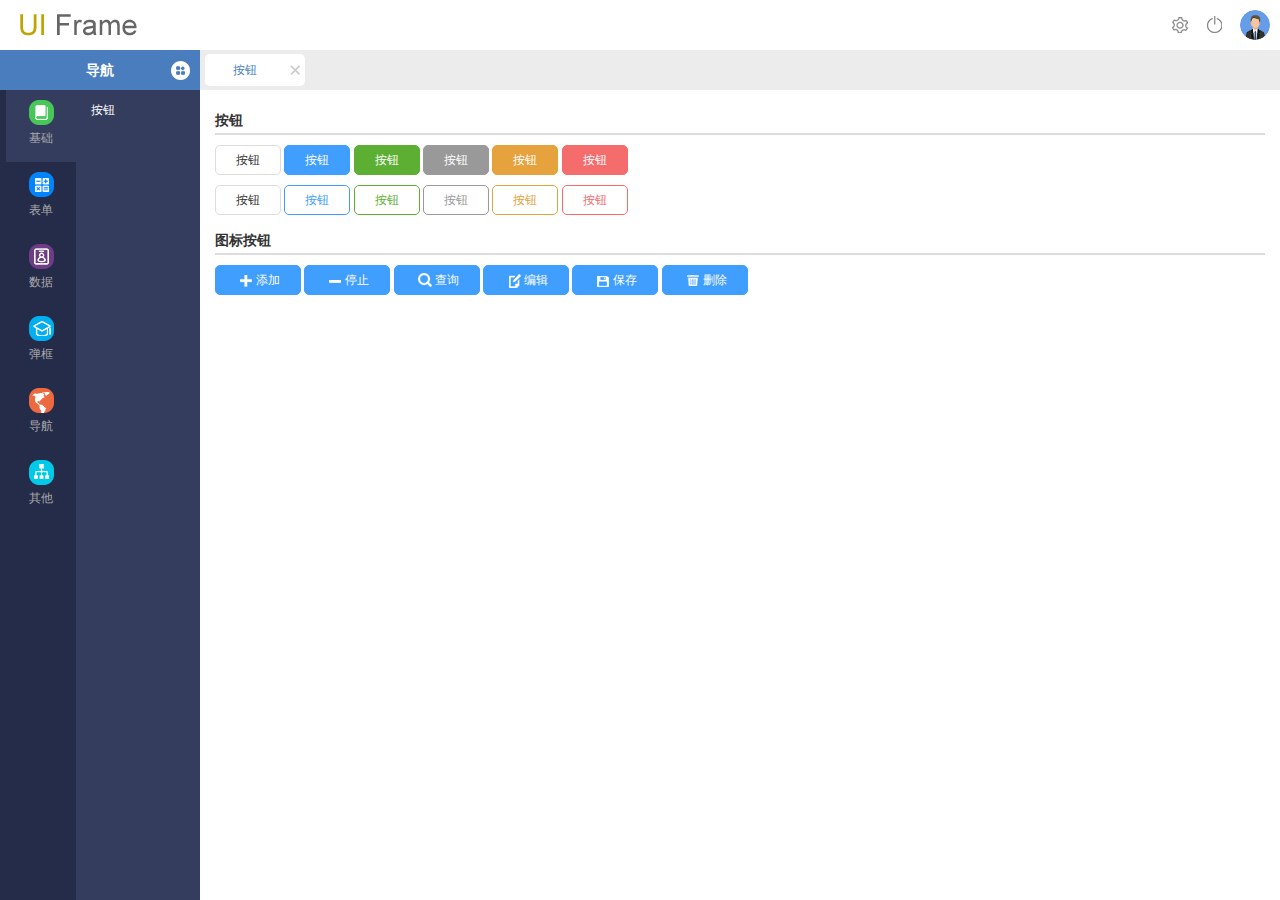
<file: frame/index.html>
<!DOCTYPE html>
<html>
<head>
	<meta charset="UTF-8">
	<title>UI</title>
	<link rel="stylesheet" href="css/frame.css">
	<script src="js/lib/jquery.min.js"></script>
	<script src="js/lib/frame.js"></script>
</head>
<body>
	<!-- head -->
	<div class="head">
		<div class="top-tools">
			<a class="set" href="javascript:;"></a>
			<a class="exit" href="javascript:;"></a>
			<img class="avat" src="img/avat.png"/>
		</div>
	</div>
	
	<!-- left navigation -->
	<div class="leftnav trans">
		<div class="title"><b>导航</b><span class="navslide"></span></div>
		<ul class="navtree"></ul>
	</div>
	
	<!-- page center -->
	<div class="ct trans">
		<div class="page-title"></div>
	</div>
	
</body>
</html>
</file>
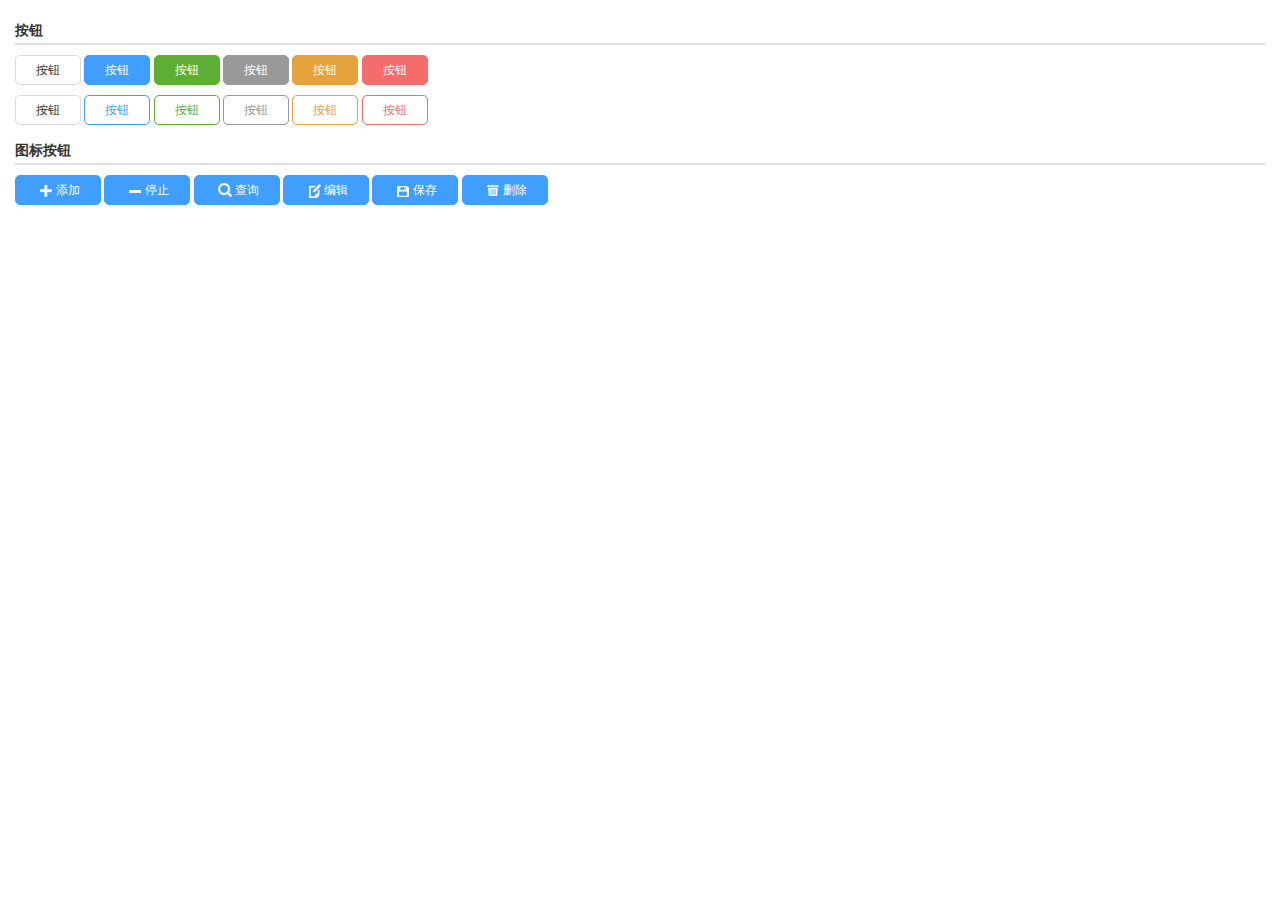
<file: frame/pages/btns.html>
<!DOCTYPE html>
<html lang="en">
<head>
    <meta charset="utf-8">
    <meta http-equiv="x-ua-compatible" content="ie=edge">
    <meta name="viewport" content="width=device-width, initial-scale=1, shrink-to-fit=no">
    <meta name="description" content="">
    <title>Buttons</title>
    <link rel="stylesheet" href="../css/style.css">
	<link rel="stylesheet" href="../css/pages.css">
	
</head>
<body>
	<div class="page-title">按钮</div>
	<div class="padding-bottom">
		<a class="btn" href="javascript:;">按钮</a>
		<a class="btn blue-btn" href="javascript:;">按钮</a>
		<a class="btn green-btn" href="javascript:;">按钮</a>
		<a class="btn gray-btn" href="javascript:;">按钮</a>
		<a class="btn orange-btn" href="javascript:;">按钮</a>
		<a class="btn red-btn" href="javascript:;">按钮</a>
	</div>
	
	<div class="padding-bottom">
		<a class="btn" href="javascript:;">按钮</a>
		<a class="btn blue-line" href="javascript:;">按钮</a>
		<a class="btn green-line" href="javascript:;">按钮</a>
		<a class="btn gray-line" href="javascript:;">按钮</a>
		<a class="btn orange-line" href="javascript:;">按钮</a>
		<a class="btn red-line" href="javascript:;">按钮</a>
	</div>
	<div class="page-title">图标按钮</div>
	<a class="btn blue-btn" href="javascript:;"><i class="add"></i>添加</a>
	<a class="btn blue-btn" href="javascript:;"><i class="minus"></i>停止</a>
	<a class="btn blue-btn" href="javascript:;"><i class="query"></i>查询</a>
	<a class="btn blue-btn" href="javascript:;"><i class="edit"></i>编辑</a>
	<a class="btn blue-btn" href="javascript:;"><i class="save"></i>保存</a>
	<a class="btn blue-btn" href="javascript:;"><i class="del"></i>删除</a>
</body>
</html>
</file>
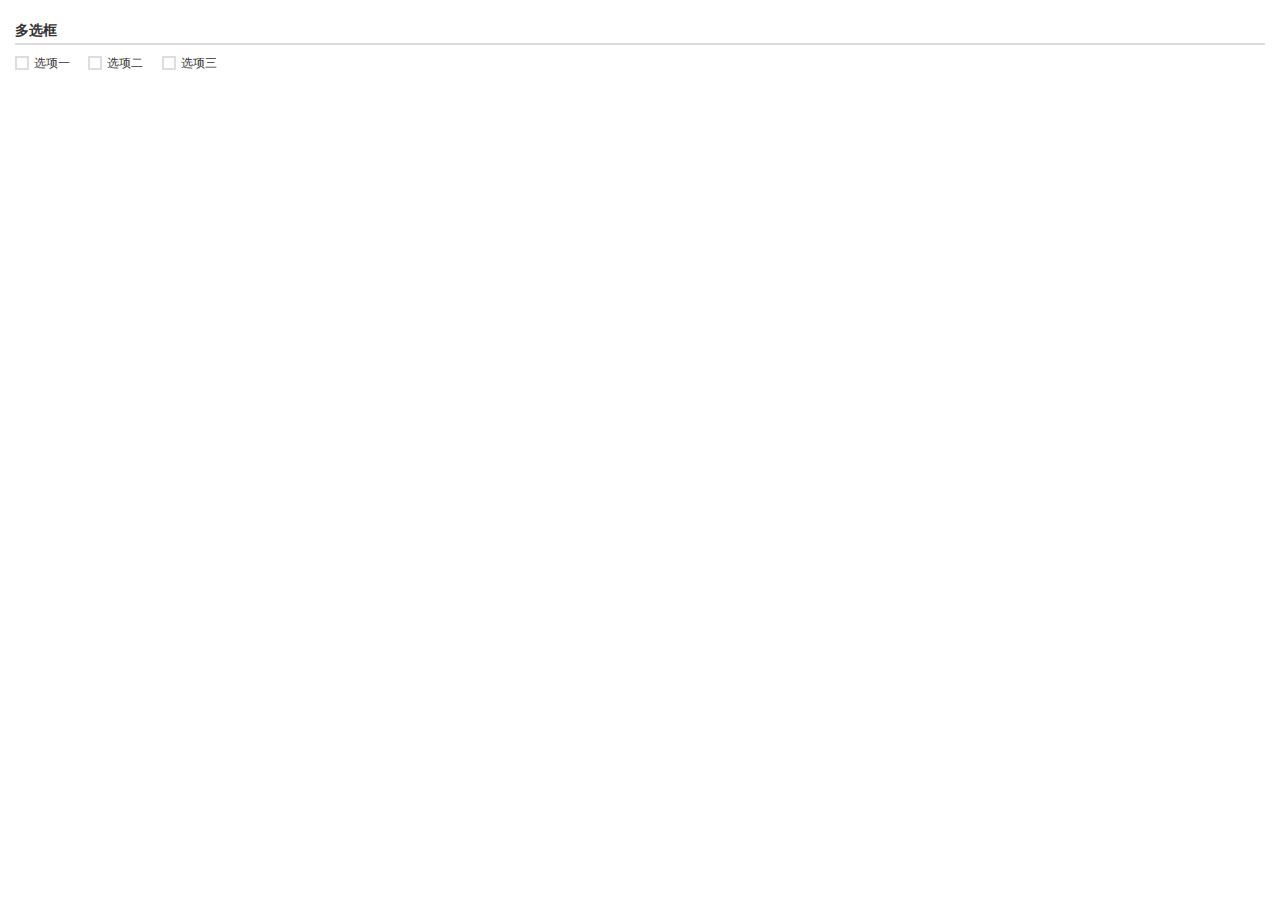
<file: frame/pages/checkbox.html>
<!DOCTYPE html>
<html lang="en">
<head>
    <meta charset="utf-8">
    <meta http-equiv="x-ua-compatible" content="ie=edge">
    <meta name="viewport" content="width=device-width, initial-scale=1, shrink-to-fit=no">
    <meta name="description" content="">
    <title>Checkbox</title>
    <link rel="stylesheet" href="../css/style.css">
	<link rel="stylesheet" href="../css/pages.css">
	<script src="../js/lib/jquery.min.js"></script>
</head>
<body>
	<div class="page-title">多选框</div>
	<div class="padding-bottom items">
		<span class="checkbox"><i></i>选项一</span>
		<span class="checkbox"><i></i>选项二</span>
		<span class="checkbox"><i></i>选项三</span>
	</div>
	
<script>
	$(function(){
		$('.items').find('span.checkbox').click(function(){
			var $t=$(this);
			if($t.hasClass('on')){
				$t.removeClass('on');
			}else{
				$t.addClass('on');
			}
		});
	});
	
</script>

</body>
</html>
</file>
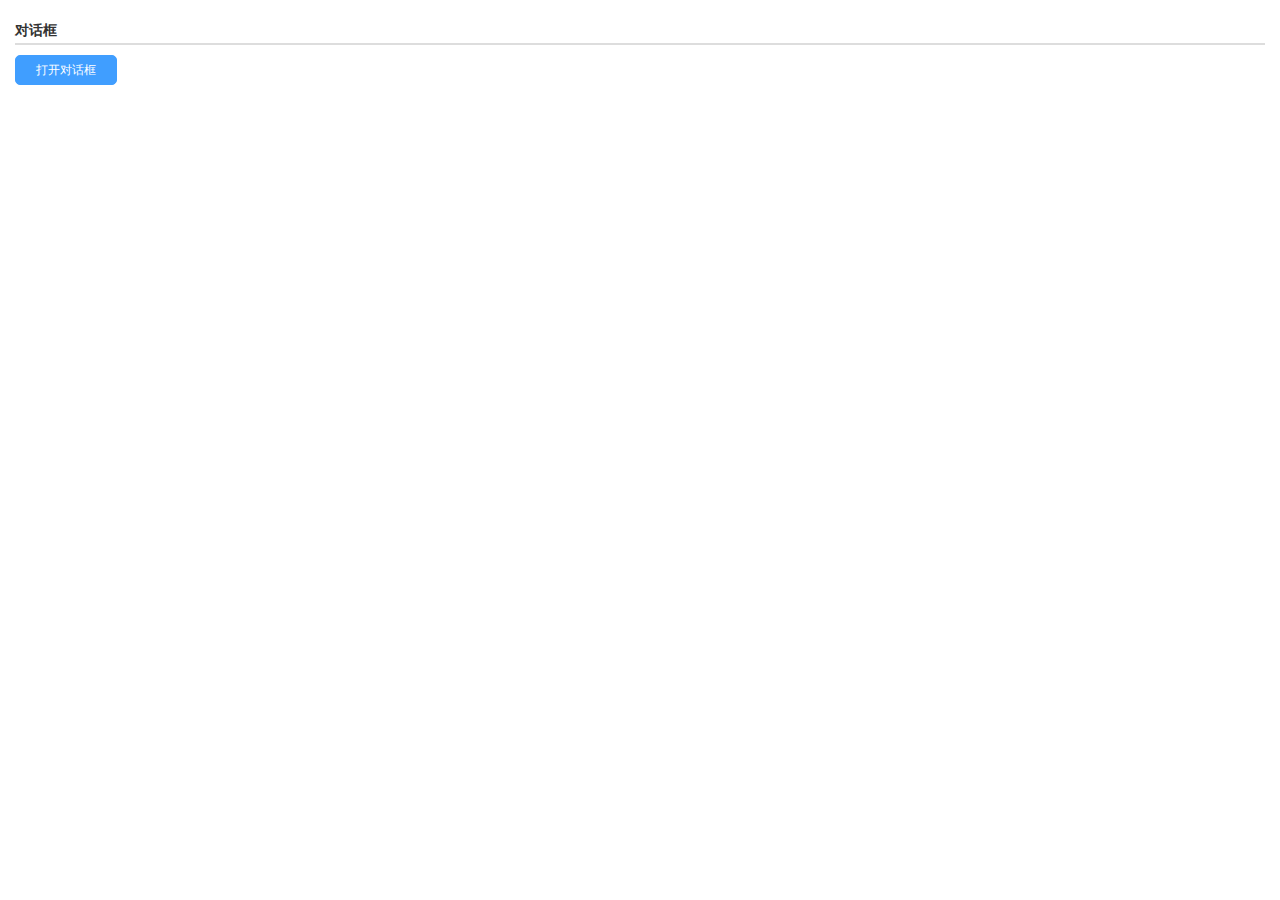
<file: frame/pages/dialog.html>
<!DOCTYPE html>
<html lang="en">
<head>
    <meta charset="utf-8">
    <meta http-equiv="x-ua-compatible" content="ie=edge">
    <meta name="viewport" content="width=device-width, initial-scale=1, shrink-to-fit=no">
    <meta name="description" content="">
    <title>notification</title>
    <link rel="stylesheet" href="../css/style.css">
	<link rel="stylesheet" href="../css/pages.css">
	<script src="../js/lib/jquery.min.js"></script>
	<script src="../js/plugins.js"></script>
</head>
<body>
	<div class="page-title">对话框</div>
	<div class="padding-bottom items">
		<a class="btn blue-btn" href="javascript:;" id="show">打开对话框</a>
		
	</div>
	
	<!-- dialog -->
	
	<div id="test" class="hide">
		<table class="table">
		<thead>
			<tr>
				<th>名称</th><th>服务</th><th>更新时间</th><th>状态</th><th>操作</th>
			</tr>
		</thead>
		<tbody>
			<tr>
				<td>大数据内容服务沉淀库</td>
				<td>MySQL</td>
				<td>2020-06-15 10:33:52</td>
				<td><span class="status-icon ok"></span></td>
				<td>
					<a class="link" href="javascript:;">查看</a><a class="link" href="javascript:;">停止</a>
				</td>
			</tr>
			</tbody>
			</table>
			<div class="margin-top">
				<a class="right btn green-btn" href="javascript:;" id="hide">关闭对话框</a>
			</div>
	</div>
	
<script>
	$(function(){
		$('#show').click(function(){
			$('#test').dialog({title:'标题'});
		});
		$('#hide').click(function(){
			$('#test').dialog({close:true});
		});
	});
	
</script>

</body>
</html>
</file>
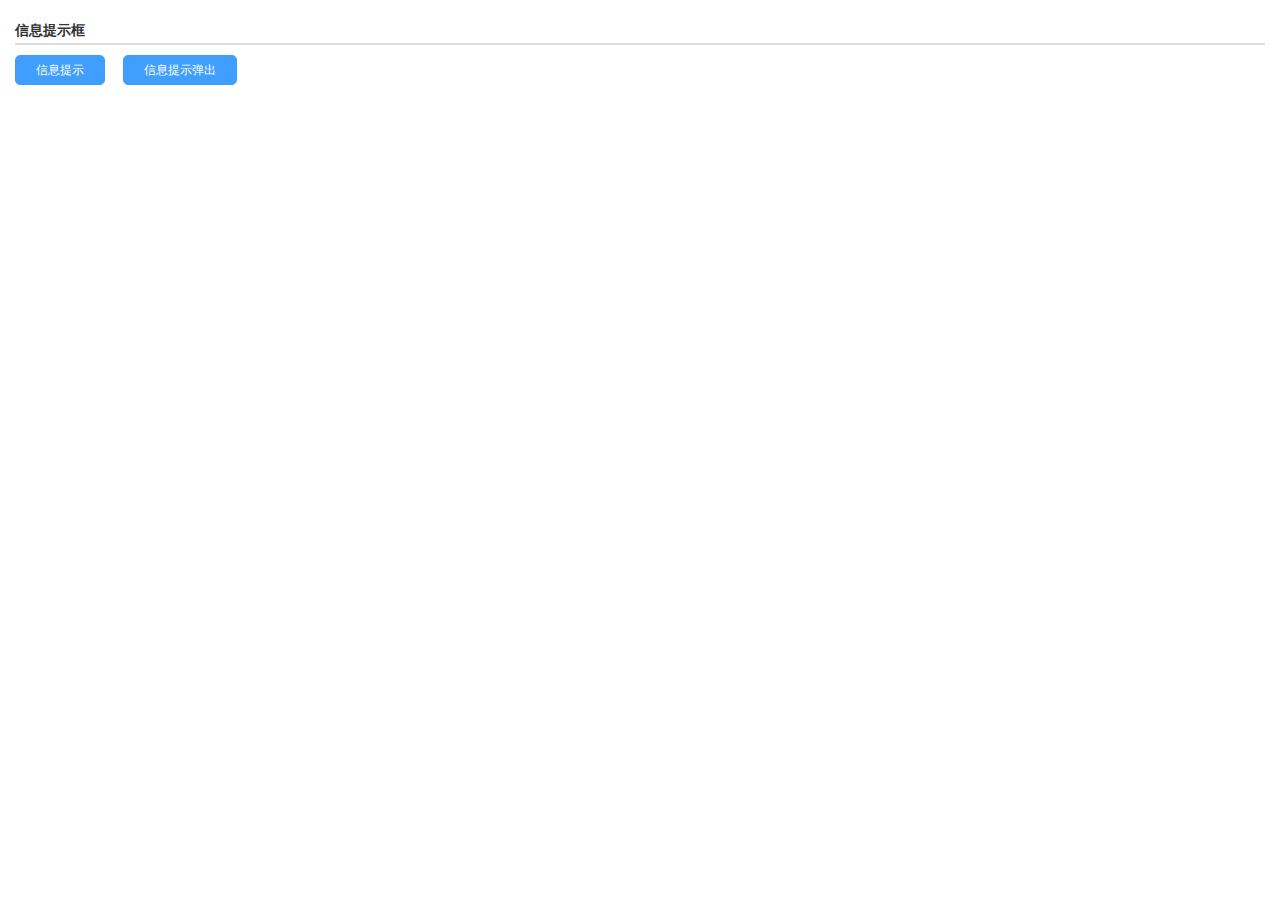
<file: frame/pages/notify.html>
<!DOCTYPE html>
<html lang="en">
<head>
    <meta charset="utf-8">
    <meta http-equiv="x-ua-compatible" content="ie=edge">
    <meta name="viewport" content="width=device-width, initial-scale=1, shrink-to-fit=no">
    <meta name="description" content="">
    <title>notification</title>
    <link rel="stylesheet" href="../css/style.css">
	<link rel="stylesheet" href="../css/pages.css">
	<script src="../js/lib/jquery.min.js"></script>
	<script src="../js/func.js"></script>
</head>
<body>
	<div class="page-title">信息提示框</div>
	<div class="padding-bottom items">
		<a class="btn blue-btn" href="javascript:;" id="tip">信息提示</a>
		<a class="btn blue-btn" href="javascript:;" id="notify">信息提示弹出</a>
	</div>
	
<script>
	$(function(){
		$('#tip').click(function(){
			func.tip('hi, there.');
		});
		$('#notify').click(function(){
			func.notify.alert('hello, you.');
		});
	});
	
</script>

</body>
</html>
</file>
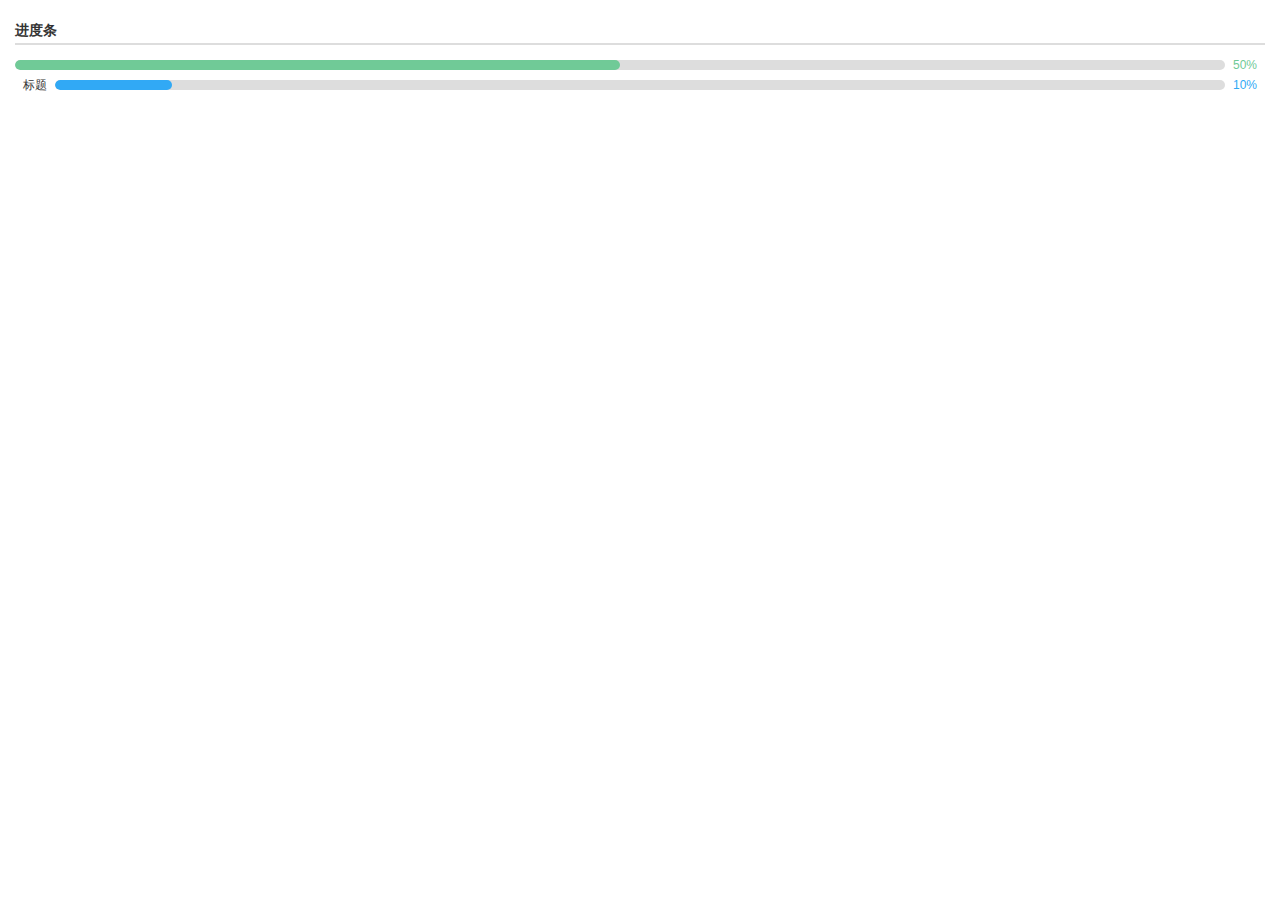
<file: frame/pages/progress.html>
<!DOCTYPE html>
<html lang="en">
<head>
    <meta charset="utf-8">
    <meta http-equiv="x-ua-compatible" content="ie=edge">
    <meta name="viewport" content="width=device-width, initial-scale=1, shrink-to-fit=no">
    <meta name="description" content="">
    <title>select</title>
    <link rel="stylesheet" href="../css/style.css">
	<link rel="stylesheet" href="../css/pages.css">
	<script src="../js/lib/jquery.min.js"></script>
	<script src="../js/plugins.js"></script>
</head>
<body>
	<div class="page-title">进度条</div>
	<div id="prog"></div>
	<div id="test"></div>
<script>
	$(function(){
		var opt1={value:'50%'};
		$('#prog').progress(opt1);
		var opts={label:'标题',value:'10%',color:'#31a9f5'};
		$('#test').progress(opts);
	});
	
</script>

</body>
</html>
</file>
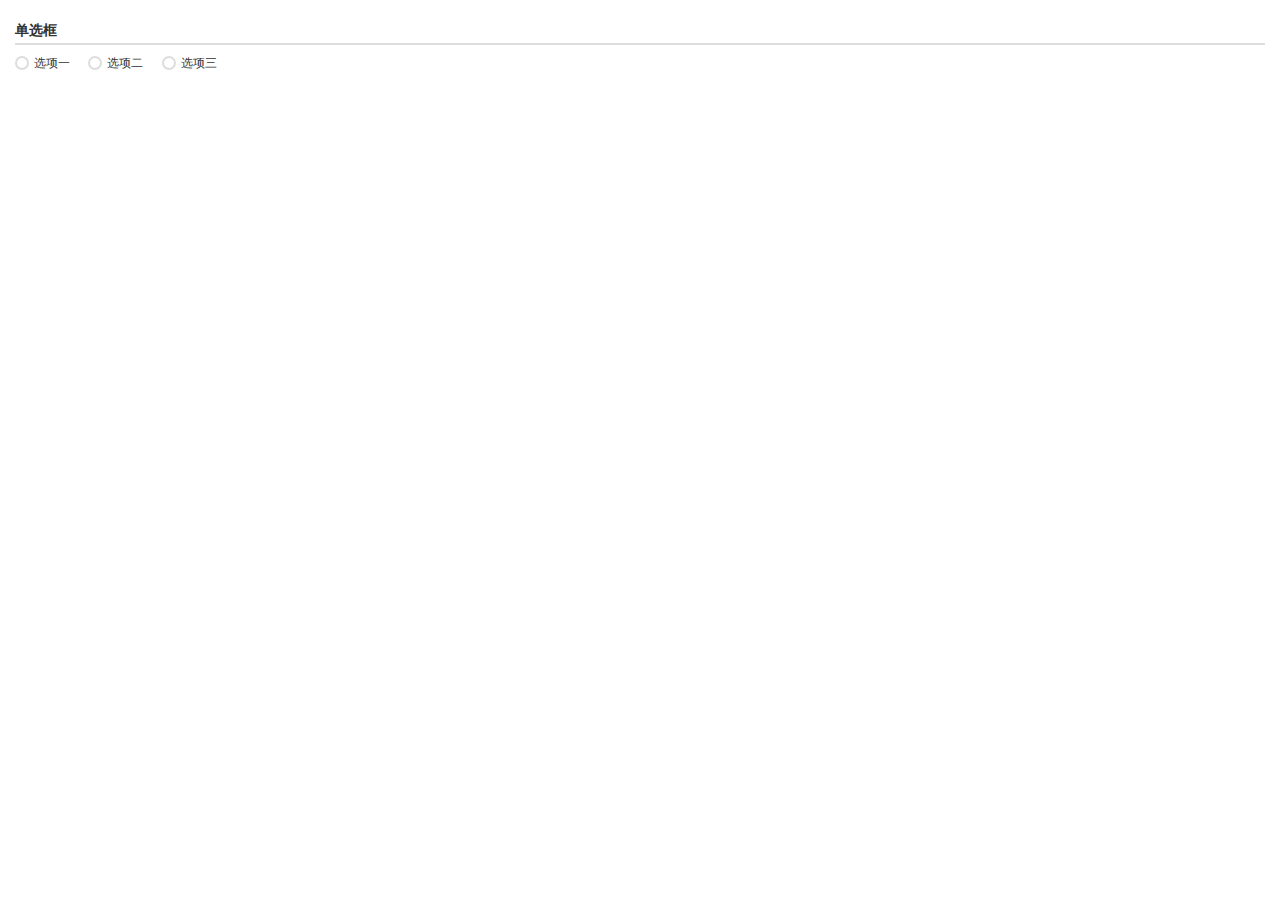
<file: frame/pages/radio.html>
<!DOCTYPE html>
<html lang="en">
<head>
    <meta charset="utf-8">
    <meta http-equiv="x-ua-compatible" content="ie=edge">
    <meta name="viewport" content="width=device-width, initial-scale=1, shrink-to-fit=no">
    <meta name="description" content="">
    <title>Radio</title>
    <link rel="stylesheet" href="../css/style.css">
	<link rel="stylesheet" href="../css/pages.css">
	<script src="../js/lib/jquery.min.js"></script>
</head>
<body>
	<div class="page-title">单选框</div>
	<div class="padding-bottom items">
		<span class="radio"><i></i>选项一</span>
		<span class="radio"><i></i>选项二</span>
		<span class="radio"><i></i>选项三</span>
	</div>
	
<script>
	$(function(){
		$('.items').find('span.radio').click(function(){
			$(this).addClass('on').siblings('span.radio').removeClass('on');
		});
	});
	
</script>

</body>
</html>
</file>
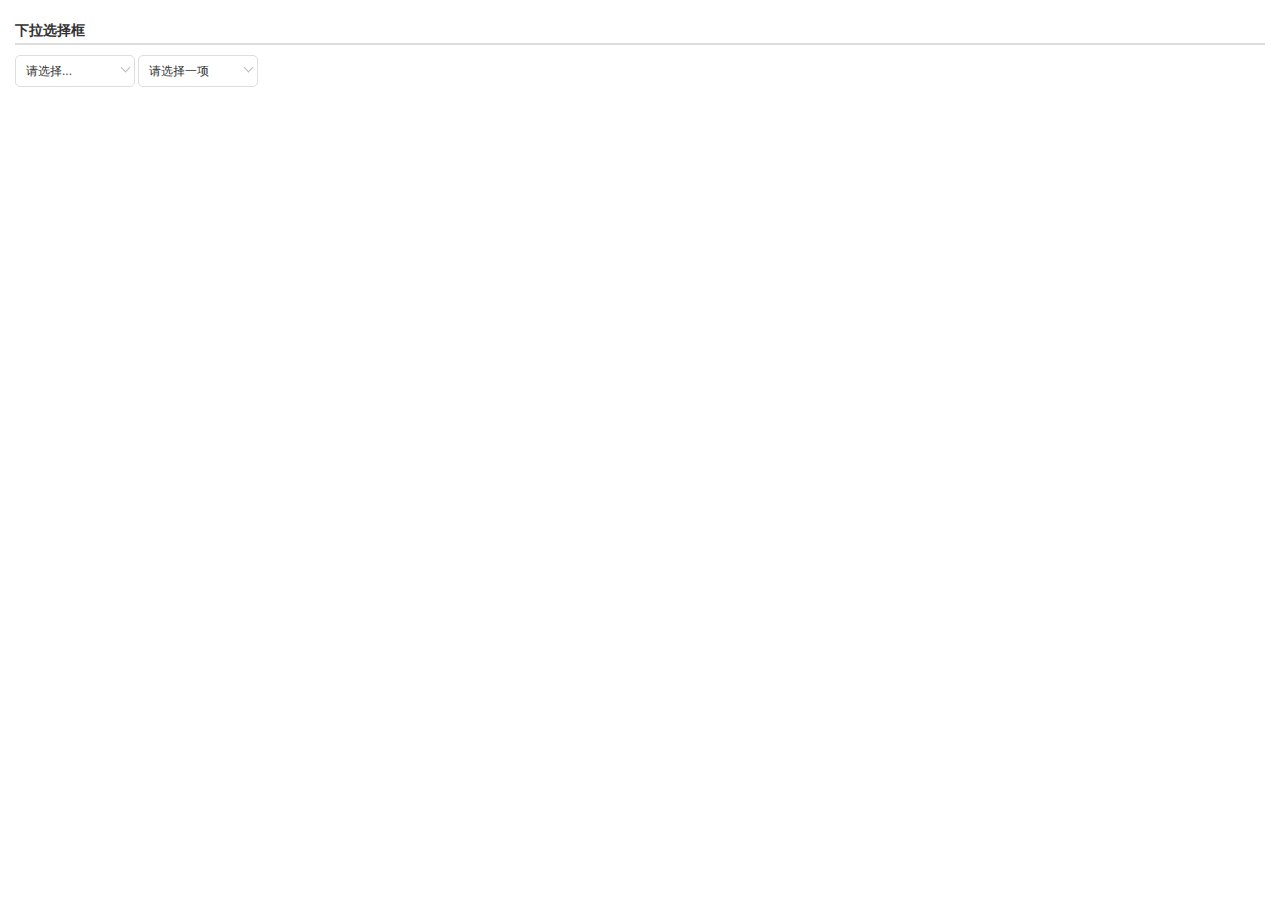
<file: frame/pages/select.html>
<!DOCTYPE html>
<html lang="en">
<head>
    <meta charset="utf-8">
    <meta http-equiv="x-ua-compatible" content="ie=edge">
    <meta name="viewport" content="width=device-width, initial-scale=1, shrink-to-fit=no">
    <meta name="description" content="">
    <title>select</title>
    <link rel="stylesheet" href="../css/style.css">
	<link rel="stylesheet" href="../css/pages.css">
	<script src="../js/lib/jquery.min.js"></script>
	<script src="../js/plugins.js"></script>
</head>
<body>
	<div class="page-title">下拉选择框</div>
	<div id="select"></div>
	<div id="test"></div>
<script>
	$(function(){
		var options={list:[{value:'01',label:'选项一'},
		                   {value:'02',label:'选项二'},
		                   {value:'03',label:'选项三'}]};
		$('#select').select(options);
		
		var opt={label:'请选择一项',
				list:[{value:'01',label:'第一个'},
		                   {value:'02',label:'第二个'},
		                   {value:'03',label:'第三个'}]};
		$('#test').select(opt);
	});
	
</script>

</body>
</html>
</file>
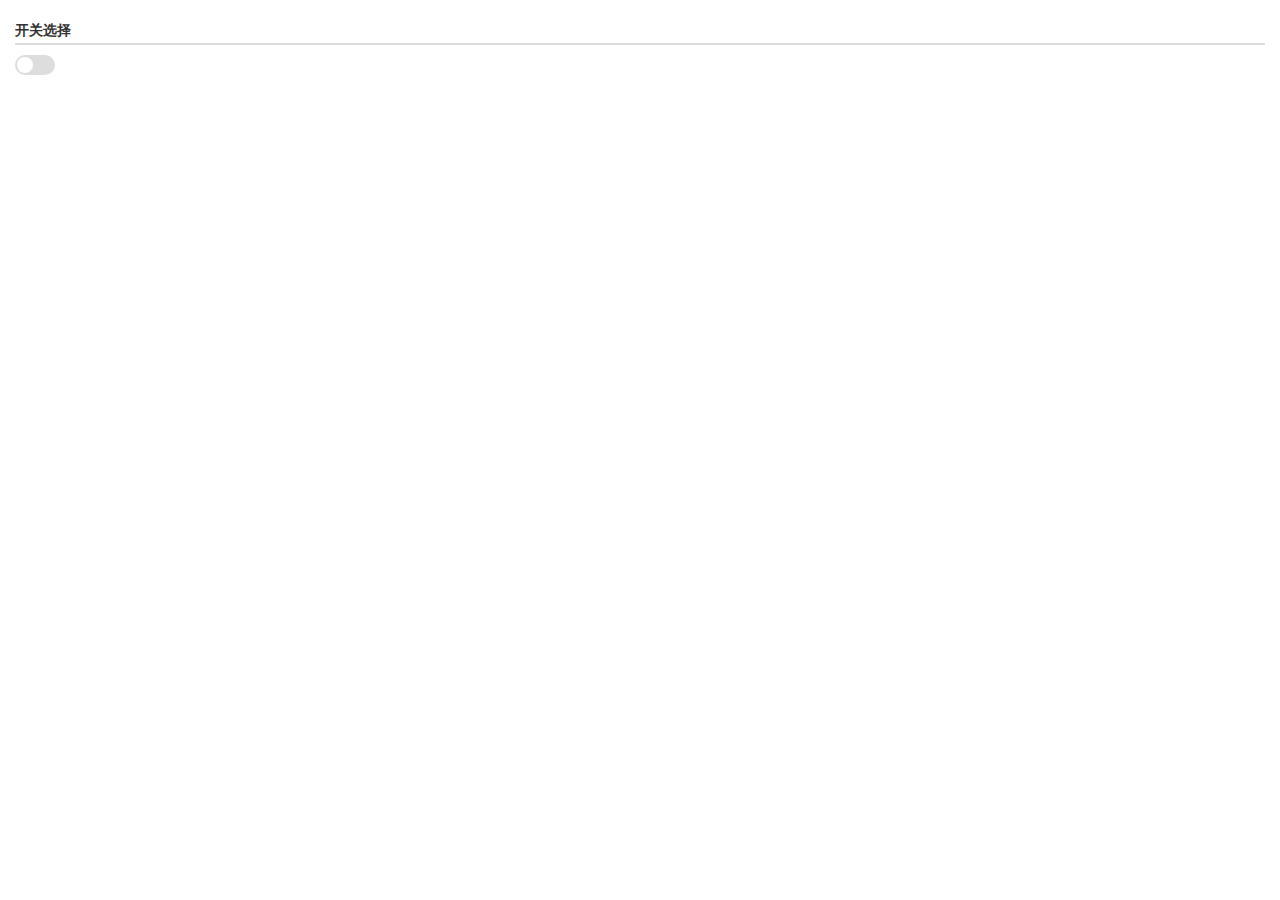
<file: frame/pages/switch.html>
<!DOCTYPE html>
<html lang="en">
<head>
    <meta charset="utf-8">
    <meta http-equiv="x-ua-compatible" content="ie=edge">
    <meta name="viewport" content="width=device-width, initial-scale=1, shrink-to-fit=no">
    <meta name="description" content="">
    <title>switch</title>
    <link rel="stylesheet" href="../css/style.css">
	<link rel="stylesheet" href="../css/pages.css">
	<script src="../js/lib/jquery.min.js"></script>

</head>
<body>
	<div class="page-title">开关选择</div>
	<span class="switch"><i></i></span>
	
<script>
	$(function(){
		$('.switch').click(function(){
			var $t=$(this);
			if($t.hasClass('on')){
				$t.removeClass('on');
			}else{
				$t.addClass('on');
			}
		});
	});
	
</script>

</body>
</html>
</file>
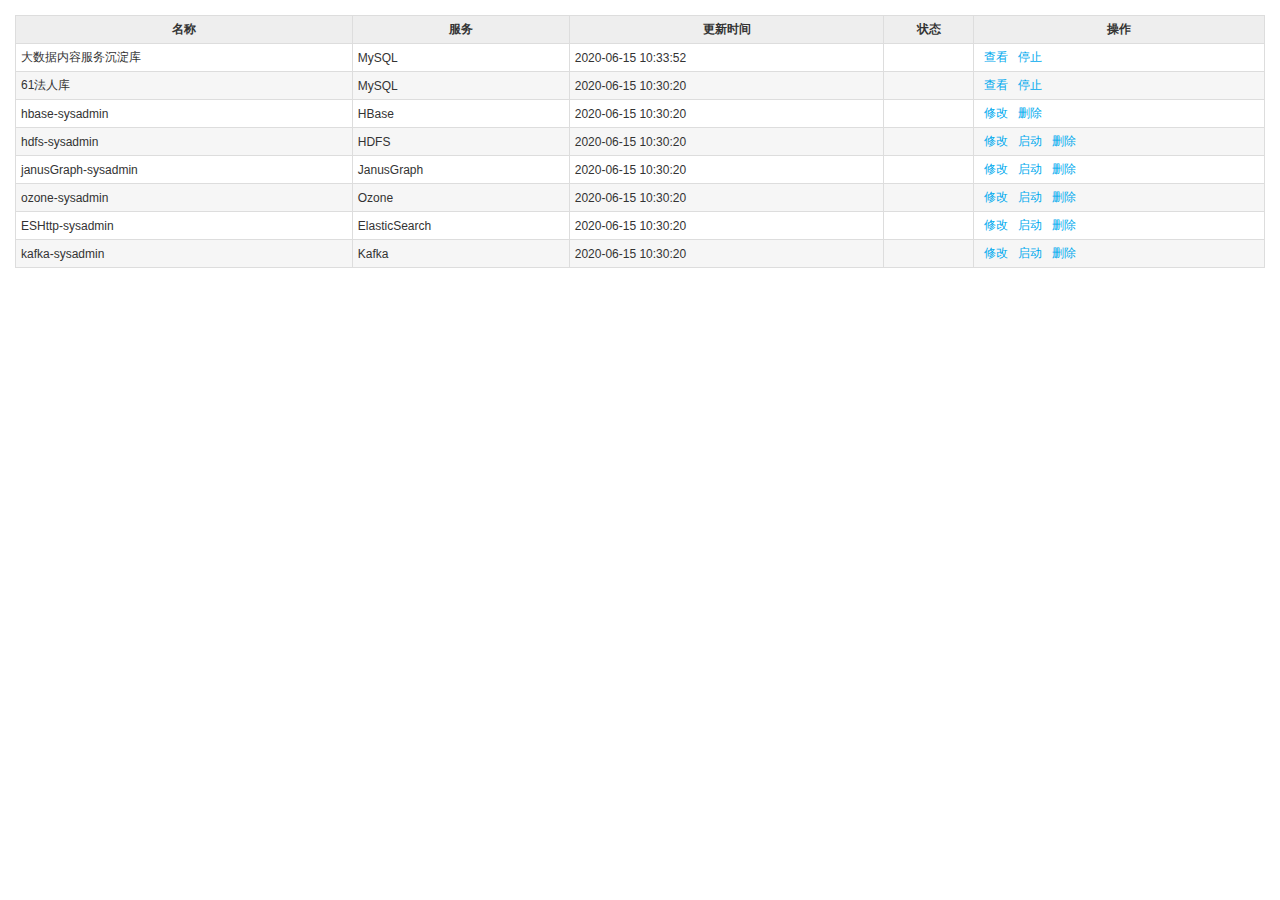
<file: frame/pages/table.html>
<!DOCTYPE html>
<html lang="en">
<head>
    <meta charset="utf-8">
    <meta http-equiv="x-ua-compatible" content="ie=edge">
    <meta name="viewport" content="width=device-width, initial-scale=1, shrink-to-fit=no">
    <meta name="description" content="">
    <title>table</title>
    <link rel="stylesheet" href="../css/style.css">
	<link rel="stylesheet" href="../css/pages.css">

</head>
<body class="padding">

	<table class="table">
		<thead>
			<tr>
				<th>名称</th><th>服务</th><th>更新时间</th><th>状态</th><th>操作</th>
			</tr>
		</thead>
		<tbody>
			<tr>
				<td>大数据内容服务沉淀库</td>
				<td>MySQL</td>
				<td>2020-06-15 10:33:52</td>
				<td><span class="status-icon ok"></span></td>
				<td>
					<a class="link" href="javascript:;">查看</a><a class="link" href="javascript:;">停止</a>
				</td>
			</tr>
			<tr class="even">
				<td>61法人库</td>
				<td>MySQL</td>
				<td>2020-06-15 10:30:20</td>
				<td><span class="status-icon ok"></span></td>
				<td>
					<a class="link" href="javascript:;">查看</a><a class="link" href="javascript:;">停止</a>
				</td>
			</tr>
			<tr>
				<td>hbase-sysadmin</td>
				<td>HBase</td>
				<td>2020-06-15 10:30:20</td>
				<td><span class="status-icon warn"></span></td>
				<td>
					<a class="link" href="javascript:;">修改</a><a class="link" href="javascript:;">删除</a>
				</td>
			</tr>
			<tr class="even">
				<td>hdfs-sysadmin</td>
				<td>HDFS</td>
				<td>2020-06-15 10:30:20</td>
				<td><span class="status-icon stop"></span></td>
				<td>
					<a class="link" href="javascript:;">修改</a><a class="link" href="javascript:;">启动</a><a class="link" href="javascript:;">删除</a>
				</td>
			</tr>
			<tr>
				<td>janusGraph-sysadmin</td>
				<td>JanusGraph</td>
				<td>2020-06-15 10:30:20</td>
				<td><span class="status-icon stop"></span></td>
				<td>
					<a class="link" href="javascript:;">修改</a><a class="link" href="javascript:;">启动</a><a class="link" href="javascript:;">删除</a>
				</td>
			</tr>
			<tr class="even">
				<td>ozone-sysadmin</td>
				<td>Ozone</td>
				<td>2020-06-15 10:30:20</td>
				<td><span class="status-icon stop"></span></td>
				<td>
					<a class="link" href="javascript:;">修改</a><a class="link" href="javascript:;">启动</a><a class="link" href="javascript:;">删除</a>
				</td>
			</tr>
			<tr>
				<td>ESHttp-sysadmin</td>
				<td>ElasticSearch</td>
				<td>2020-06-15 10:30:20</td>
				<td><span class="status-icon stop"></span></td>
				<td>
					<a class="link" href="javascript:;">修改</a><a class="link" href="javascript:;">启动</a><a class="link" href="javascript:;">删除</a>
				</td>
			</tr>
			<tr class="even">
				<td>kafka-sysadmin</td>
				<td>Kafka</td>
				<td>2020-06-15 10:30:20</td>
				<td><span class="status-icon stop"></span></td>
				<td>
					<a class="link" href="javascript:;">修改</a><a class="link" href="javascript:;">启动</a><a class="link" href="javascript:;">删除</a>
				</td>
			</tr>
		</tbody>
	</table>

</body>
</html>
</file>
<file: frame/css/frame.css>
/*
 * style sheet for frame
 * @author: glint.it@foxmail.com
 * @date: 2020/7/7
 */
 
* {
	margin: 0;
	padding: 0;
	box-sizing: border-box;
}
body {
	font-family: "Microsoft YaHei",arial, Helvetica, sans-serif;
	font-size: 12px;
	color: #333;
	background-color: #ececec;
	overflow: hidden;
}
a,a:hover, a:active,a:visited {
	text-decoration: none;
}
ul,li {
	list-style: none;
}
.clearfix {
	clear: both;
}
.clearfix::after {
	clear: both;
    content: "";
    display: block;
    overflow: hidden;
    height: 0;
}
.trans{
	-webkit-transition: all 0.3s;
    transition: all 0.3s;
}

/* head */
.head {
	height: 50px;
	background: url(../img/logo.png) no-repeat 10px #fff;
	color: #5d5d5d;
}

.head .top-tools {
	position: relative;
	float: right;
	margin-right: 10px;
	height: 50px;
}
.head .top-tools img,
.head .top-tools a {
	display: inline-block;
	float: left;
}
.head .top-tools a {
	margin-top: 10px;
	margin-left: 5px;
	height: 30px;
	width: 30px;
	background-image: url(../img/head.png);
	background-repeat: no-repeat;
	background-position: 0 0;
}
.head .top-tools a.exit {
	background-position: -30px 0;
}
.head .top-tools a.layout {
	background-position: -60px 0;
}
.head .top-tools img.avat {
	margin-top: 10px;
	margin-left: 10px;
	height: 30px;
	width: 30px;
	border-radius: 50%;
}

/* navigation */
.leftnav {
	position: absolute;
	top: 50px;
	left: 0;
	width: 200px;
	height: calc(100% - 50px);
	background-color: #252c49;
}

.leftnav .title {
	height: 40px;
	line-height: 40px;
	font-size: 14px;
	text-align: center;
	background-color: #4a7dbe;
	color: #fff;
}
.leftnav .navslide {
	position: absolute;
	right: 5px;
	top: 5px;
	display: block;
	height: 30px;
	width: 30px;
	cursor: pointer;
	background: url(../img/navslide.png) no-repeat center;
}

.navtree {
	padding-left: 6px;
}
.navtree li.mainnav {
	width: 70px;
	padding: 10px 0;
}
li.mainnav a {
	display: block;
	color: #aaa;
}
li.mainnav a img {
	display: block;
	height: 25px;
	width: 25px;
	margin: 0 auto;
	border: none;
}
li.mainnav a span {
	display: block;
	padding-top: 5px;
	text-align: center;
}
li.mainnav:hover,
li.mainnav.on {
	background-color: #343d5e;
}
.leftnav .subnav {
	position: absolute;
	left: 76px;
	right: 0;
	top: 40px;
	bottom: 0;
	background-color: #343d5e;
	display: none;
}
.leftnav .subnav li {
	height: 40px;
	line-height: 40px;
}
.leftnav .subnav li a {
	display: block;
	padding-left: 15px;
	color: #fff;	
}
.leftnav .subnav li a:hover {
	background-color: #3E4D71;
}

/* mini */
.leftnav.mini {
	width: 76px;
}
.leftnav.mini .subnav {
	width: 120px;
	right: auto;
}
.leftnav.mini li.mainnav.on .subnav {
	display: none;
}
.leftnav.mini li.mainnav.on {
	background-color: transparent;
}
.leftnav.mini li.mainnav:hover {
	background-color: #343d5e;
}
li.mainnav.on .subnav,
.leftnav.mini li.mainnav:hover .subnav {
	display: block;
}
.leftnav.mini .title b {
	display: none;
}
.leftnav.mini .navslide {
	right: 20px;
}

/* page center */
.ct {
	margin-left: 200px;
	overflow: hidden;
}
.ct.exp {
	margin-left: 76px;
}
.ct .page-title {
	height: 40px;
	overflow: hidden;
	width: 0;
	-webkit-transition: transform 0.3s;
    transition: transform 0.3s;
}
.ct .page-title span {
	position: relative;
	display: inline-block;
	float: left;
	top: 4px;
	height: 32px;
	margin-left: 5px;
	line-height: 32px;
	width: 100px;
	padding-right: 20px;
	border-radius: 5px;
	text-align: center;
	cursor: pointer;
	overflow: hidden;
	user-select: none;
	background-color: #fff;
}
.ct .page-title span i {
	position: absolute;
	display: block;
	top: 0;
	right: 0;
	height: 32px;
	width: 20px;
	background: url(../img/close.png) no-repeat center;
	opacity: 0.7;
}
.ct .page-title span i:hover {
	opacity: 1;
}
.ct .page-title span.on {
	color: #497fbd;
}
.iframe-page {
	background-color: #fff;
	margin: 0px;
	padding: 0px;
	border: 0px;
	width: 100%;
}
</file>
<file: frame/css/style.css>
/*
 * style sheet for ui
 * @author: glint.it@foxmail.com
 * @date: 2020/7/7
 */
 
* {
	margin: 0;
	padding: 0;
	box-sizing: border-box;
}
body {
	font-family: "Microsoft YaHei",arial, Helvetica, sans-serif;
	font-size: 12px;
	color: #333;
}
a,a:hover, a:active,a:visited {
	text-decoration: none;
}
ul,li {
	list-style: none;
}
.clearfix {
	clear: both;
}
.clearfix::after {
	clear: both;
    content: "";
    display: block;
    overflow: hidden;
    height: 0;
}
.trans{
	-webkit-transition: all 0.3s;
    transition: all 0.3s;
}

/* buttons */
.btn {
	display: inline-block;
	height: 30px;
	line-height: 28px;
	padding: 0 20px;
	border: 1px solid #ddd;
	border-radius: 5px;
	opacity: 1;
	-webkit-transition: opacity 0.3s;
    transition: opacity 0.3s;
    color: #333;
}
.btn.blue-line {
	border-color: #409eff;
	color: #409eff;
}
.btn.blue-btn {
	border-color: #409eff;
	background-color: #409eff;
	color: #fff;
}
.btn.green-line {
	border-color: #5daf34;
	color: #5daf34;
}
.btn.green-btn {
	border-color: #5daf34;
	background-color: #5daf34;
	color: #fff;
}
.btn.gray-line {
	border-color: #999;
	color: #999;
}
.btn.gray-btn {
	border-color: #999;
	background-color: #999;
	color: #fff;
}
.btn.orange-line {
	border-color: #e6a23c;
	color: #e6a23c;
}
.btn.orange-btn {
	border-color: #e6a23c;
	background-color: #e6a23c;
	color: #fff;
}
.btn.red-line {
	border-color: #f56c6c;
	color: #f56c6c;
}
.btn.red-btn {
	border-color: #f56c6c;
	background-color: #f56c6c;
	color: #fff;
}
.btn:hover {
	opacity: 0.7;
}
.btn i {
	display: block;
	float: left;
	height: 30px;
	width: 20px;
	background-image: url(../img/icons.png);
	background-repeat: no-repeat;	
}
.btn i.add {
	background-position: 0 0;
}
.btn i.minus {
	background-position: 0 -30px;
}
.btn i.query {
	background-position: 0 -60px;
}
.btn i.edit {
	background-position: 0 -90px;
}
.btn i.save {
	background-position: 0 -120px;
}
.btn i.del {
	background-position: 0 -150px;
}

/* form */
.formline {
	line-height: 30px;
	margin-bottom: 10px;
}
.formline .label {
	float: left;
	width: 120px;
	text-align: right;
}

span.radio,
span.checkbox {
	display: inline-block;
	cursor: pointer;
}
span.radio i,
span.checkbox i {
	display: block;
	float: left;
	height: 14px;
	width: 14px;
	margin-top: 1px;
	margin-right: 5px;
	border: 2px solid #ddd;
}
span.radio i {
	border-radius: 50%;	
}
span.radio:hover i,
span.radio.on i,
span.checkbox:hover i,
span.checkbox.on i {
	border-color: #409eff;
}
span.radio.on i {
	border-width: 5px;
}
span.checkbox.on i {
	position: relative;
}
span.checkbox.on i::after {
    position: absolute;
    top: 0;
    left: 3px;
	box-sizing: content-box;
    content: "";
    border: 1px solid #409eff;
    border-left: 0;
    border-top: 0;
    height: 7px;
    transform: rotate(45deg) scaleY(1);
    width: 3px;
}

/* select */
.select {
	position: relative;
	display: inline-block;
	line-height: 30px;
	min-width: 120px;
	border: 1px solid #ddd;
	border-radius: 5px;
	background-color: #fff;
}
.select span.name {
	display: block;
	height: 30px;
	padding-right: 20px;
	padding-left: 10px;
	cursor: pointer;
}
.select i.arr {
	position: absolute;
	right: 0;
	top: 0;
	display: block;
	height: 30px;
	width: 16px;
	cursor: pointer;
}
.select i.arr::after {
	position: absolute;
    top: 8px;
    left: 4px;
	box-sizing: content-box;
    content: "";
    border: 1px solid #bbb;
    border-left: 0;
    border-top: 0;
    height: 6px;
    width: 6px;
    transform: rotate(45deg) scaleY(1);
    -webkit-transition: all 0.3s;
    transition: all 0.3s;
}
.select i.slide::after {
	top: 11px;
	transform: rotate(225deg) scaleY(1);
}
.select .options {
	position: absolute;
	left: 0;
	top: 30px;
	width: 100%;
	margin: 0;
	border: 1px solid #ddd;
	border-radius: 5px;
	box-shadow: 0 0 5px rgba(0,0,0,0.2);
	display: none;
	z-index: 1000;
}
.select .options .option {
	list-style: none;
	padding: 0 10px;
	cursor: pointer;
}
.select .options .option {
	background-color: #fff;
}
.select .options .option:hover {
	background-color: #eee;
}
/* switch */
span.switch {
	position: relative;
	display: inline-block;
	height: 20px;
	width: 40px;
	border-radius: 10px;
	border: 2px solid #ddd;
	background-color: #ddd;
	cursor: pointer;
}
span.switch i {
	position: absolute;
	left: 0;
	top: 0;
	display: block;
	height: 16px;
	width: 16px;
	border-radius: 50%;
	background-color: #fff;
	-webkit-transition: all 0.3s;
    transition: all 0.3s;
}
span.switch.on {
	border-color: #409eff;
	background-color: #409eff;
}
span.switch.on i {
	left: 20px;
}

/* progress */
.progress {
	height: 20px;
	line-height: 20px;
}
.progress span.label,
.progress .percent {
	display: inline-block;	
	width: 40px;
	text-align: center;
}
.progress span.label {
	float: left;
}
.progress b,
.progress i {
	display: block;
	height: 10px;
	border-radius: 5px;
}
.progress b {
	float: left;
	width: 170px;
	margin-top: 5px;
	background-color: #ddd;
	overflow: hidden;
}
.progress i {
	position: relative;
	background-color: #70ca97;
	width: 50%;
}
.progress .percent {
	float: right;
	color: #70ca97;
}

/* table */
.table {
	width: 100%;
	border-collapse: collapse;
	font-size: 12px;
}
.table thead tr th,
.table tbody tr td {
	padding: 5px;
	border: 1px solid #ddd;
}
.table tr.even {
	background-color: #f6f6f6;
}
.table thead,
.table tbody tr:hover {
	background-color: #eee;
}

/* links */
a.link {
	padding: 0 5px;
	color: #0ae;
}
a.link:hover {
	text-decoration: underline;
}

/* dialog */
.mask {
	position: fixed;
	top: 0;
	left: 0;
	height: 100%;
	width: 100%;
	z-index: 1000;
	background-color: rgba(0,0,0,0.3);
}
.mask .dialog {
	position: relative;
	margin: 5% auto;
	padding: 20px 15px;
	width: 60%;
	border-radius: 5px;
	overflow: hidden;
	background-color: #fff;
	box-shadow: 0 0 10px rgba(0,0,0,0.3);
	-webkit-transition: all 0.3s;
    transition: all 0.3s;
    min-height: 200px;
}
.mask .widthtitle .title {
	position: absolute;
	left: 0;
	top: 0;
	width: 100%;
	height: 35px;
	line-height: 35px;
	padding: 0 25px 0 10px;
	background-color: #eee;
}
.mask .widthtitle {
	padding-top: 50px;
}
.mask .widthtitle span.close {
	top: 7px !important;
	right: 5px !important;
}

/* message */
.tip {
	position: fixed;
	top: 50%;
	left: 50%;
	height: 40px;
	line-height: 40px;
	width: 140px;
	margin-top: -20px;
	margin-left: -70px;
	z-index: 1000;
	background-color: rgba(0,0,0,0.5);
	color: #fff;
	border-radius: 5px;
	text-align: center;
}

/* notification */
.notification {
	-webkit-transition: all 0.4s;
	transition: all 0.4s;
	position: fixed;
	right: 10px;
	bottom: -80px;
	height: 80px;
	width: 280px;
	z-index: 2001;
	padding: 15px 20px 15px 15px;
	border-radius: 5px;
	background-color: rgba(0,0,0,0.6);
	color: #fff;
}
.mask .dialog span.close,
.notification span.close {
	display: block;
	position: absolute;
	right: 2px;
	top: 2px;
	height: 20px;
	width: 20px;
	text-align: center;
	line-height: 20px;
	font-size: 22px;
	opacity: 0.7;
	cursor: pointer;
}
.mask .dialog span.close:hover,
.notification span.close:hover {
	opacity: 1;
}
</file>
<file: frame/css/pages.css>
/*
 * style sheet for frame pages
 * @author: glint.it@foxmail.com
 * @date: 2020/7/7
 */
 
body {
	padding: 15px;
}
.hide {
	display: none;
}
.relative {
	position: relative;
}
.left {
	float: left;
}
.right {
	float: right;
}
.margin-top {
	margin-top: 10px;
}
.padding-bottom {
	padding-bottom: 10px;
}
.center {
	text-align: center;
}

.page-title {
	height: 30px;
	line-height: 30px;
	margin-bottom: 10px;
	border-bottom: 2px solid #ddd;
	font-size: 14px;
	font-weight: bold;
}
.items span,
.items a {
	margin-right: 15px;
}
</file>
